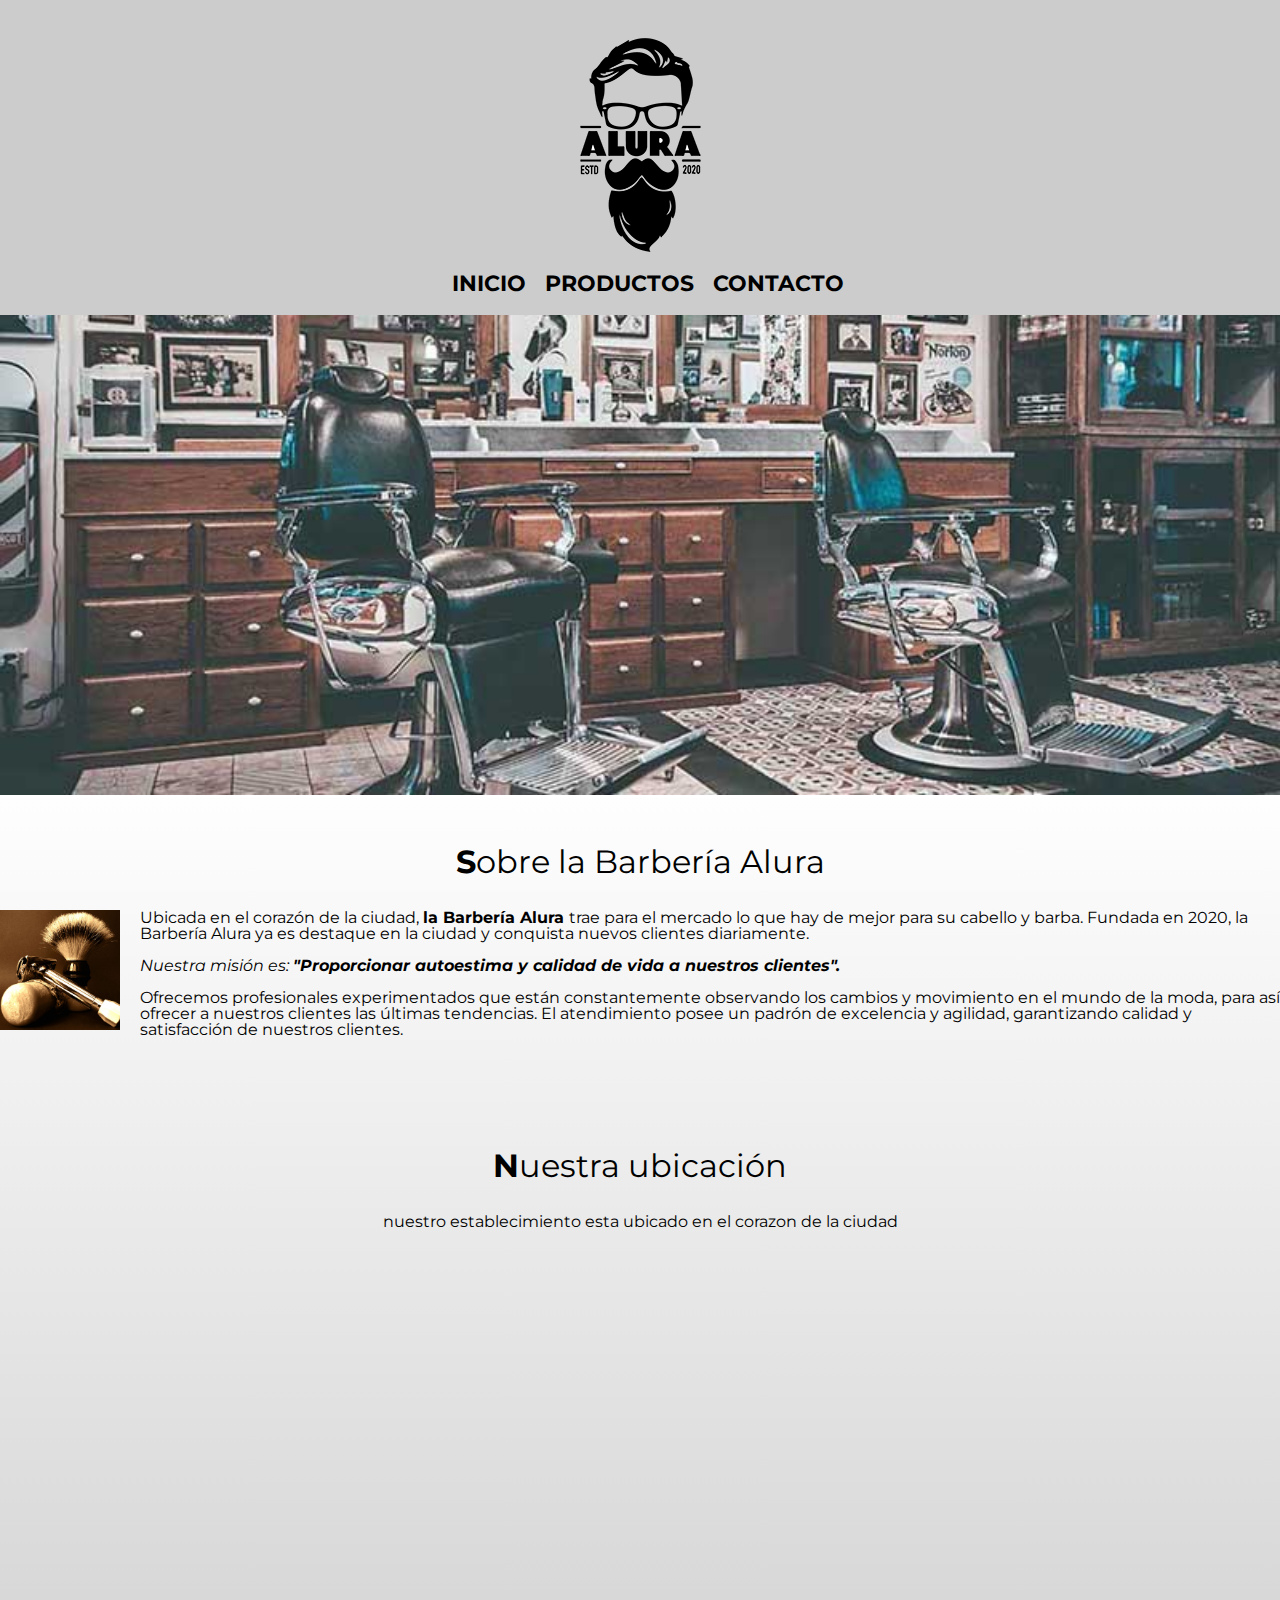
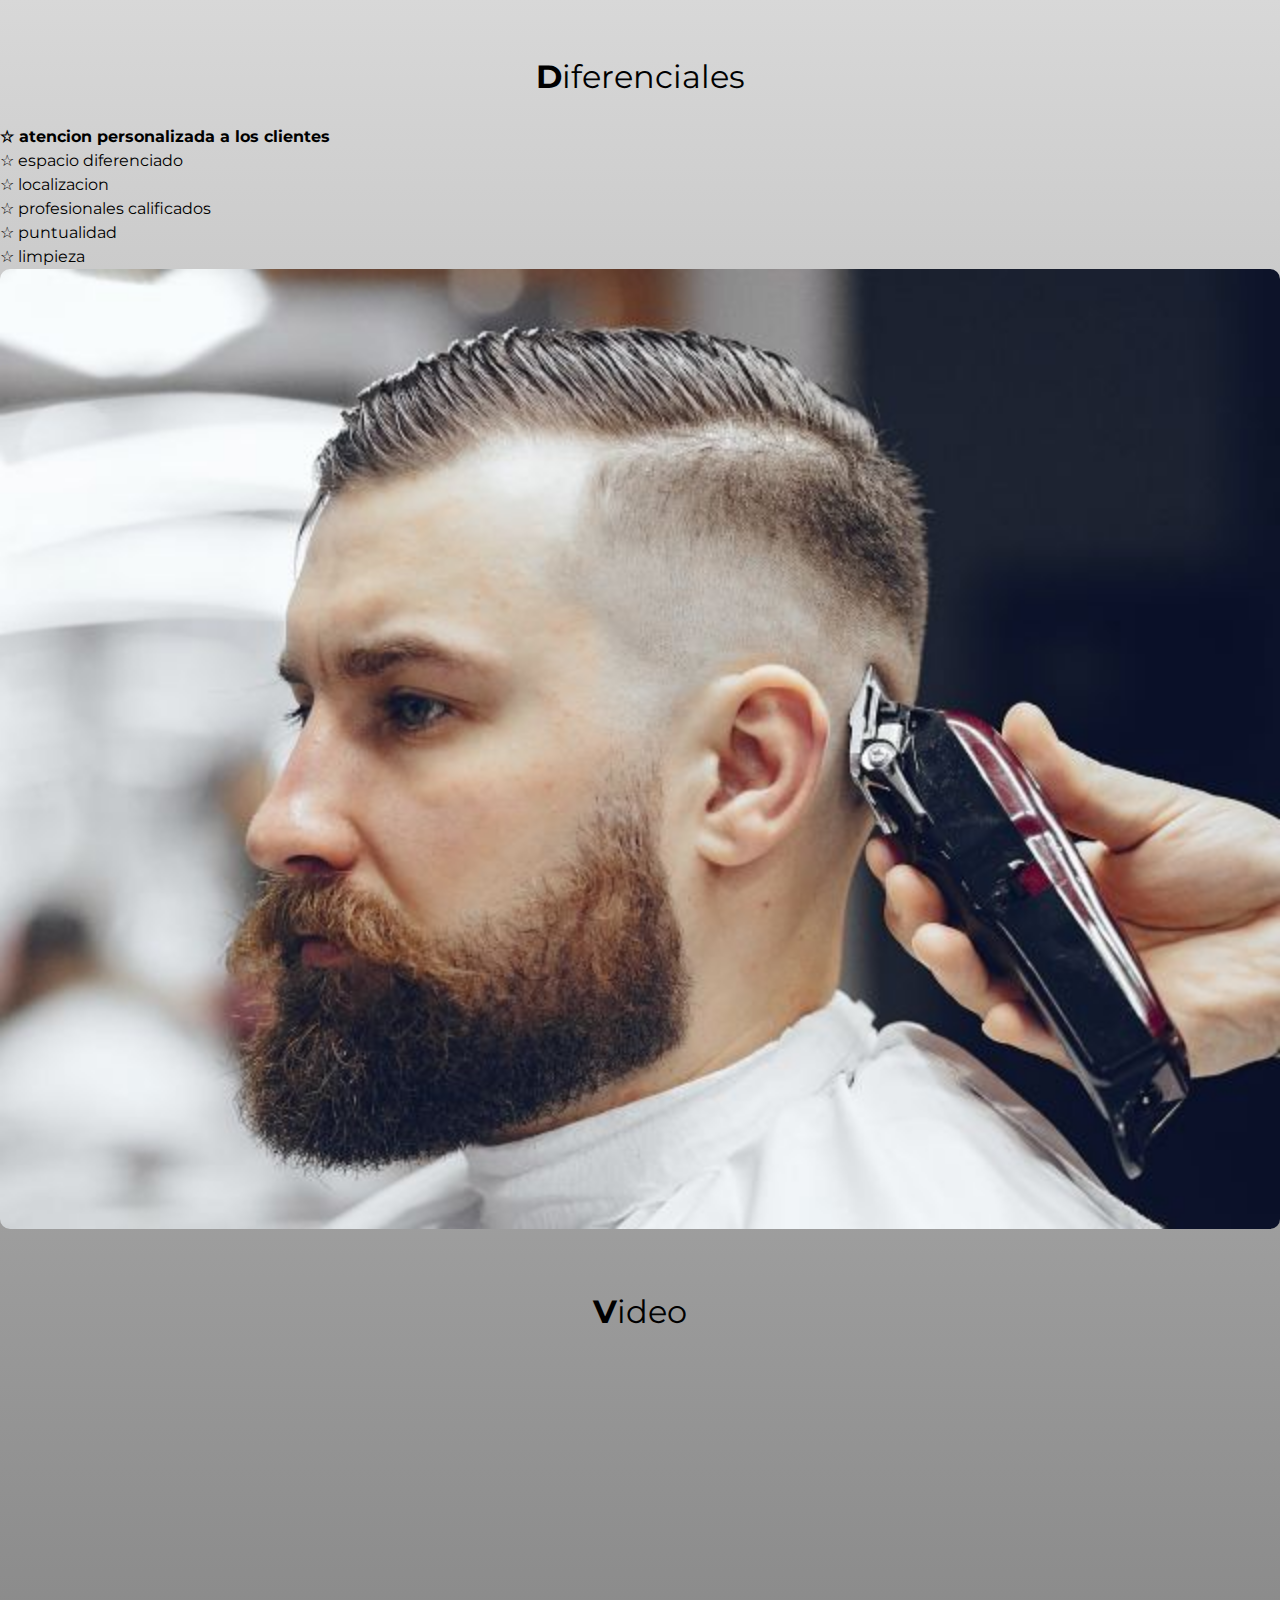
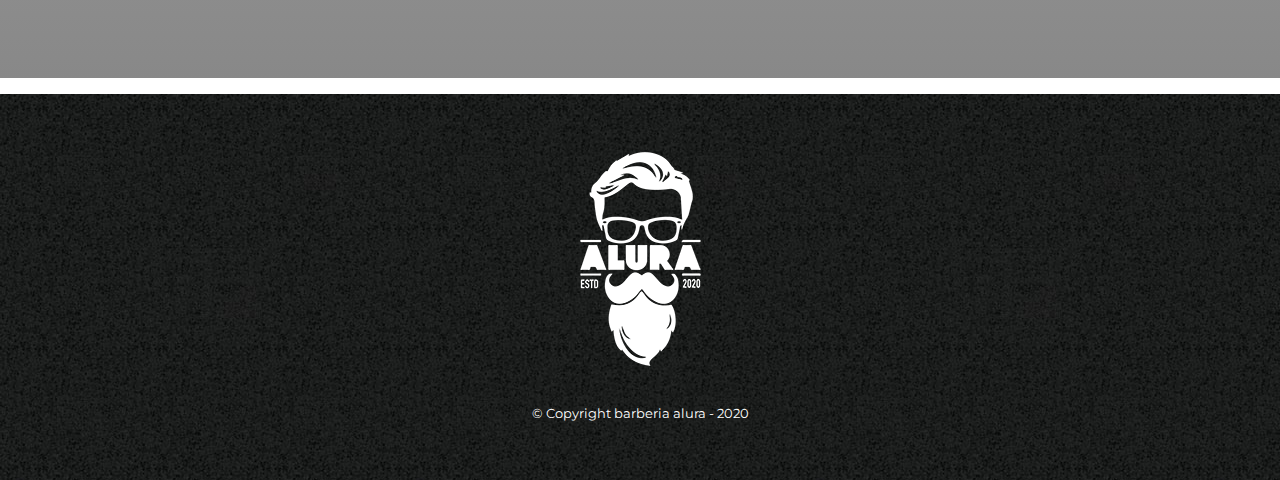
<file: index.html>
<!DOCTYPE html>
<html lang="es">
    <head>
        <title>Alura Barber</title>
        <meta charset="UTF-8">
        <meta name="viewport" content="width-device-width">
        <link rel="stylesheet" href="reset.css">
        <link rel="stylesheet" href="style.css">
        <link rel="preconnect" href="https://fonts.googleapis.com"><link rel="preconnect" href="https://fonts.gstatic.com" crossorigin><link href="https://fonts.googleapis.com/css2?family=Montserrat:wght@300&display=swap" rel="stylesheet">

    </head>
    
    <body>
        <header>
            <div class="box">
                <h1><img src="imagenes/logo.png"></h1>
                <nav>
                    <ul>
                        <li><a href="index.html">inicio</a></li>
                        <li><a href="productos.html">productos</a></li>
                        <li><a href="contacto.html">contacto</a></li>    
                    </ul>
                </nav>
            </div>
        </header>
        <img class="banner" src="imagenes/banner.jpg">

        <main>
            <section class="principal">
                <h2 class="titulo-principal">Sobre la Barbería Alura</h2>
                    <img src="imagenes/utensilios.jpg" alt="utensilios" class="utensilios">
                    <p>Ubicada en el corazón de la ciudad, <strong>la Barbería Alura </strong> trae para el mercado lo que hay de mejor para su cabello y barba. Fundada en 2020, la Barbería Alura ya es destaque en la ciudad y conquista nuevos clientes diariamente.</p>
                    <p id="mision"><em> Nuestra misión es: <strong>"Proporcionar autoestima y calidad de vida a nuestros clientes".</strong></em></p>
                    <p>Ofrecemos profesionales experimentados que están constantemente observando los cambios y movimiento en el mundo de la moda, para así ofrecer a nuestros clientes las últimas tendencias. El atendimiento posee un padrón de excelencia y agilidad, garantizando calidad y satisfacción de nuestros clientes. </p>
            </section>

            <section class="mapa">
                <h3 class="titulo-principal">Nuestra ubicación</h3>
                <p>nuestro establecimiento esta ubicado en el corazon de la ciudad</p>
                <div class="mapa-contenido">
                    <iframe src="https://www.google.com/maps/embed?pb=!1m18!1m12!1m3!1d3976.694032916265!2d-74.06322058647619!3d4.6485558966232166!2m3!1f0!2f0!3f0!3m2!1i1024!2i768!4f13.1!3m3!1m2!1s0x8e3f9b16454e71bf%3A0xccc12cab09af517d!2sBarberia%20GOLD%20BARBER%20%F0%9F%92%88!5e0!3m2!1sen!2sco!4v1673051454584!5m2!1sen!2sco" width="100%" height="300" style="border:0;" allowfullscreen="" loading="lazy" referrerpolicy="no-referrer-when-downgrade"></iframe>
                </div>
            </section>

            <section class="diferenciales">
                <h3 class="titulo-principal">diferenciales</h3>
                <div class="contenido-diferenciales">
                    <ul class="lista-diferenciales"> 
                        <li class="items"> atencion personalizada a los clientes </li>
                        <li class="items"> espacio diferenciado </li>
                        <li class="items"> localizacion </li>
                        <li class="items"> profesionales calificados </li>
                        <li class="items"> puntualidad </li>
                        <li class="items"> limpieza </li>
                    </ul><img src="imagenes/corte.jpeg" alt="corte" class="imagen-diferenciales">
                </div>
            </section>

            <section class="video">
                <h3 class="titulo-principal">video</h3>
                <iframe width="100%" height="315" src="https://www.youtube.com/embed/wcVVXUV0YUY" title="YouTube video player" frameborder="0" allow="accelerometer; autoplay; clipboard-write; encrypted-media; gyroscope; picture-in-picture; web-share" allowfullscreen></iframe>
            </section>
        </main> 
        <footer>
            <img src="imagenes/logo-blanco.png" >
            <p class="copyright"> &copy Copyright barberia alura - 2020</p>
        </footer>   
    </body>
</html>
</file>
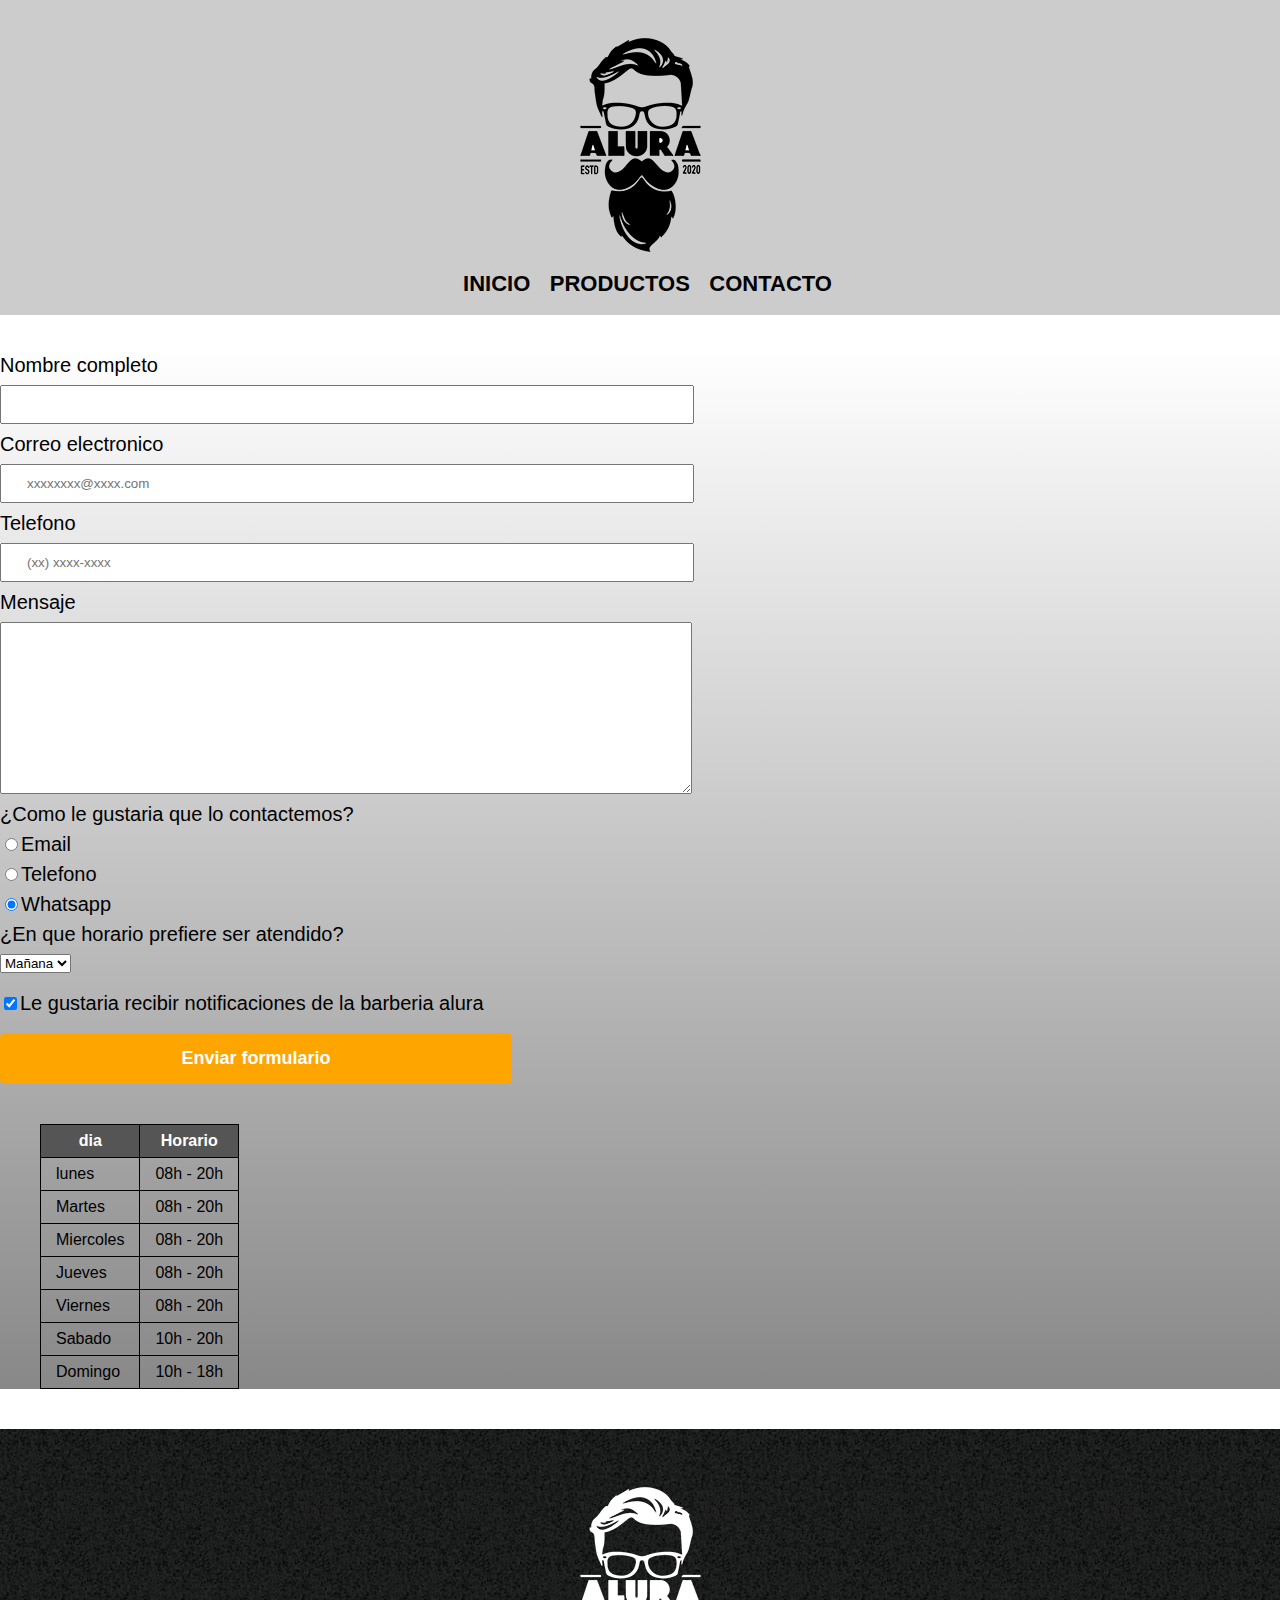
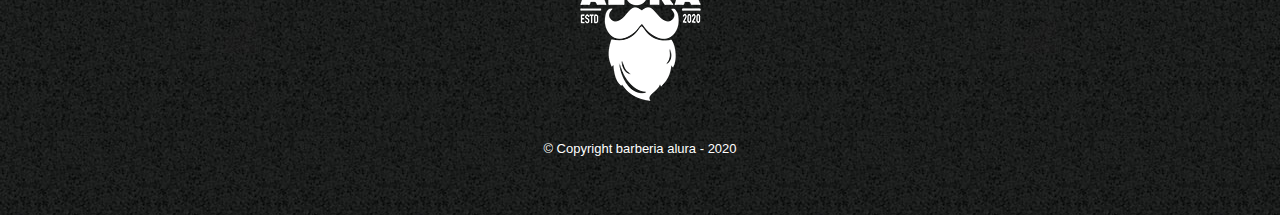
<file: contacto.html>
<!DOCTYPE html>
<html lang="en">
    <head>
        <meta charset="UTF-8">
        <title> Contact </title>
        <link rel="stylesheet" href="reset.css">
        <link rel="stylesheet" href="style.css">
    </head>

    <body>
        <header>
            <div class="box">
                <h1><img src="imagenes/logo.png" alt="Logo Barberia Alura"></h1>
                <nav>
                    <ul>
                        <li><a href="index.html">inicio</a></li>
                        <li><a href="productos.html">productos</a></li>
                        <li><a href="contacto.html">contacto</a></li>    
                    </ul>
                </nav>
            </div>
        </header>

        <main>
            <form>
                <label for="nombre_completo">Nombre completo</label>
                <input type="text" id="nombre_completo" class="input-padron" required>

                <label for="correo">Correo electronico</label>
                <input type="email" id="correo" class="input-padron" required placeholder="xxxxxxxx@xxxx.com">

                <label for="telefono">Telefono</label>
                <input type="tel" id="telefono" class="input-padron" required placeholder="(xx) xxxx-xxxx">

                <label for="mensaje">Mensaje</label>
                <textarea id="mensaje" cols="70" rows="10" class="input-padron" required></textarea>
                
                <fieldset>
                    <legend>¿Como le gustaria que lo contactemos?</legend>
                    <label for="radio-email"><input type="radio" name="contacto" value="email" id="radio-email">Email</label>
                    
                    <label for="radio-telefono"><input type="radio" name="contacto" value="telefono" id="radio-telefono">Telefono</label>
                    
                    <label for="radio-whatsapp"><input type="radio" name="contacto" value="whatsapp" id="radio-whatsapp" checked >Whatsapp</label>
                    
                </fieldset>
                <fieldset>
                    <legend>¿En que horario prefiere ser atendido?</legend>
                    <select>
                        <option>Mañana</option>
                        <option>Tarde</option>
                        <option>Noche</option>
                    </select>
                </fieldset>

                <label class="checkbox"><input type="checkbox" checked>Le gustaria recibir notificaciones de la barberia alura</input></label>
                <input type="submit" value="Enviar formulario" class="enviar">

            </form>

            <table>
                <thead>
                    <th>dia</th>
                    <th>Horario</th>
                </thead>
                <tbody>
                    <tr>
                        <td>lunes</td>
                        <td>08h - 20h</td>
                    </tr>
                    <tr>
                        <td>Martes</td>
                        <td>08h - 20h</td>
                    </tr>
                    <tr>
                        <td>Miercoles</td>
                        <td>08h - 20h</td>
                    </tr>
                    <tr>
                        <td>Jueves</td>
                        <td>08h - 20h</td>
                    </tr>
                    <tr>
                        <td>Viernes</td>
                        <td>08h - 20h</td>
                    </tr>
                    <tr>
                        <td>Sabado</td>
                        <td>10h - 20h</td>
                    </tr>
                    <tr>
                        <td>Domingo</td>
                        <td>10h - 18h</td>
                    </tr>
                </tbody>
            </table>
        </main>

        <footer>
            <img src="imagenes/logo-blanco.png" alt="Logo Barberia Alura" >
            <p class="copyright"> &copy Copyright barberia alura - 2020</p>
        </footer>
    </body>
</html>
</file>
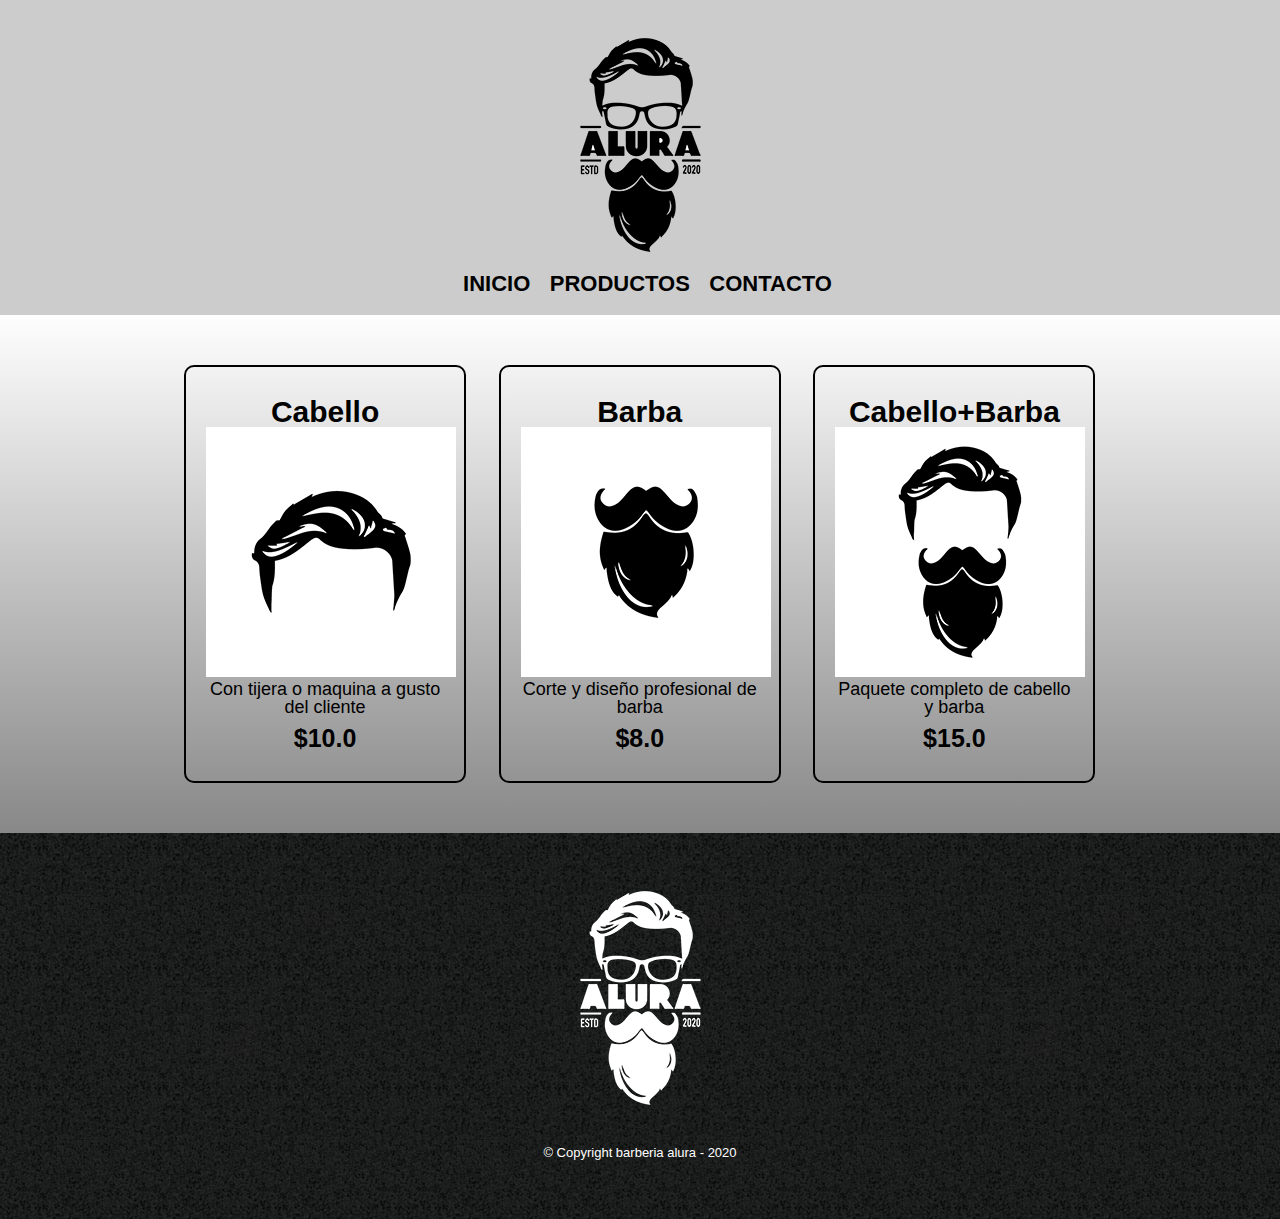
<file: productos.html>
<!DOCTYPE html>
<html lang="en">
    <head>
        <meta charset="UTF-8">
        <title> Productos </title>
        <link rel="stylesheet" href="reset.css">
        <link rel="stylesheet" href="style.css">
    </head>

    <body>
        <header>
            <div class="box">
                <h1><img src="imagenes/logo.png"></h1>
                <nav>
                    <ul>
                        <li><a href="index.html">inicio</a></li>
                        <li><a href="productos.html">productos</a></li>
                        <li><a href="contacto.html">contacto</a></li>    
                    </ul>
                </nav>
            </div>
        </header>

        <main>
            <ul class="productos">
                <li>
                    <h2>Cabello</h2>
                    <img src="imagenes/cabello.jpg" >
                    <p class="producto-descripcion">Con tijera o maquina a gusto del cliente</p>
                    <p class="producto-precio">$10.0</p>
                </li>

                <li>
                    <h2>Barba</h2>
                    <img src="imagenes/barba.jpg" >
                    <p class="producto-descripcion">Corte y diseño profesional de barba</p>
                    <p class="producto-precio">$8.0</p>
                </li>
                
                <li>
                    <h2>Cabello+Barba</h2>
                    <img src="imagenes/cabello+barba.jpg" >
                    <p class="producto-descripcion">Paquete completo de cabello y barba</p>
                    <p class="producto-precio">$15.0</p>
                </li>
            </ul>
        </main>

        <footer>
            <img src="imagenes/logo-blanco.png" >
            <p class="copyright"> &copy Copyright barberia alura - 2020</p>
        </footer>
    </body>
</html>
</file>
<file: style.css>
body {
    font-family: 'Montserrat', sans-serif;
}

header {
    background-color: #CCCCCC;
    padding: 20px 0;
}

.box {
    width: 940px;
    position: relative;
    margin: 0 auto;
}

nav{
    position: absolute;
    top: 110px;
    right: 0px;
}

nav li {
    display: inline;
    margin: 0 0 0 15px;
}

nav a {
    text-transform: uppercase;
    color: #000000;
    font-weight: bold;
    font-size: 22px;
    text-decoration: none;
}

nav a:hover{
    color:#c78c19;
    text-decoration: underline;
}

.productos{
    width: 940px;
    margin: 0 auto;
    padding: 50px;
}

.productos li {
    display: inline-block;
    text-align: center;
    width: 30%;
    vertical-align: top;
    margin: 0 1.5%;
    padding: 30px 20px;
    box-sizing: border-box;
    border: 2px solid #000000;
    border-radius: 10px ;    
}

.productos li:hover {
    border-color: #c78c19;
}

.productos li:hover h2{
    font-size: 33px;
}

.productos li:active{
    border-color: #088c19;
}

.productos h2{
    font-size: 30px;
    font-weight: bold;
}

.producto-descripcion{
    font-size: 18px;
}

.producto-precio{
    font-size: 25px;
    font-weight: bold;
    margin-top: 10px;
}

footer{
    text-align: center;
    background: url(imagenes/bg.jpg);
    padding: 40px;
}

.copyright{
    color: #FFFFFF;
    font-size: 13px;
    margin: 20px;
}

form {
    margin: 40px 0px;
}

form label, form legend{
    display: block;
    font-size: 20px;
    margin: 0 0 10px;
}

.input-padron{
    display: block;
    margin: 0 0 10px;
    padding: 10px 25px;
    width: 50%;
}

.checkbox{
    margin: 20px 0;
}

.enviar {
    width:  40%;
    padding: 15px 0;
    font-size: 18px;
    font-weight: bold;
    color: white;
    background: orange;
    border: none;
    border-radius: 5px;
    transition: 1s all;
    cursor: pointer;
}

.enviar:hover{
    background: rgb(190, 133, 63);
    transform: scale(1.05) ;
}

table {
    margin: 40px 40px;

}

thead {
    background: #555555;
    color: white;
    font-weight: bold;
}

td,th {
    border: 1px solid #000000;
    padding: 8px 15px;
}

/*CSS home*/


.banner{
    width: 100%;
}

.titulo-principal{
    text-align: center;
    font-size: 2em;
    margin: 0 0 1em;
    clear: left;
}

.titulo-principal::first-letter{
    font-weight: bold;
    text-transform: uppercase;
}

.principal p {
    margin: 0 0 1em;
}

.principal strong {
    font-weight: bold;
}

.principal em {
    font-style: italic;
}

.utensilios{
    width: 120px;
    float: left; 
    margin: 0 20px 20px 0;   
}

.mapa p{
    margin: 0 0 2em;
    text-align: center;
}

.mapa{
    padding: 3em 0;
    width: 940px;
    margin: 0 auto;
}

.contenido-diferenciales{
    width: 640px;
    margin: 0 auto;
}

.lista-diferenciales{
    width: 40%;
    display: inline-block;
    vertical-align: top;
}

.items:before{
    content:"☆"
}

.items{
    line-height: 1.5;
}

.items:nth-child(1){
    font-weight: bold;
}

.imagen-diferenciales{
    width: 60%;
    border-radius: 10px;
}

.imagen-diferenciales:hover{
    opacity: 0.8;
    transition: 400ms;
    box-shadow: 10px 10px 20px 15px white;
}

.video{
    width: 560px;
    margin: 1em auto;
}

.principal{
    padding: 3em 0;
    width: 940px;
    margin: 0 auto;
}

.diferenciales{
    padding: 3em 0;
}

main{
    background: linear-gradient(#FEFEFE,#888888);
}

@media screen{
    h1{
        text-align: center;
    }
    nav{
        position: static;
        text-align: center;
    }
    .caja, .principal, .mapa-contenido, .contenido-diferenciales, .video {
        width: auto;
    } 
    .lista-diferenciales, .imagen-diferenciales {
        width: 100%;
    }
}
</file>
